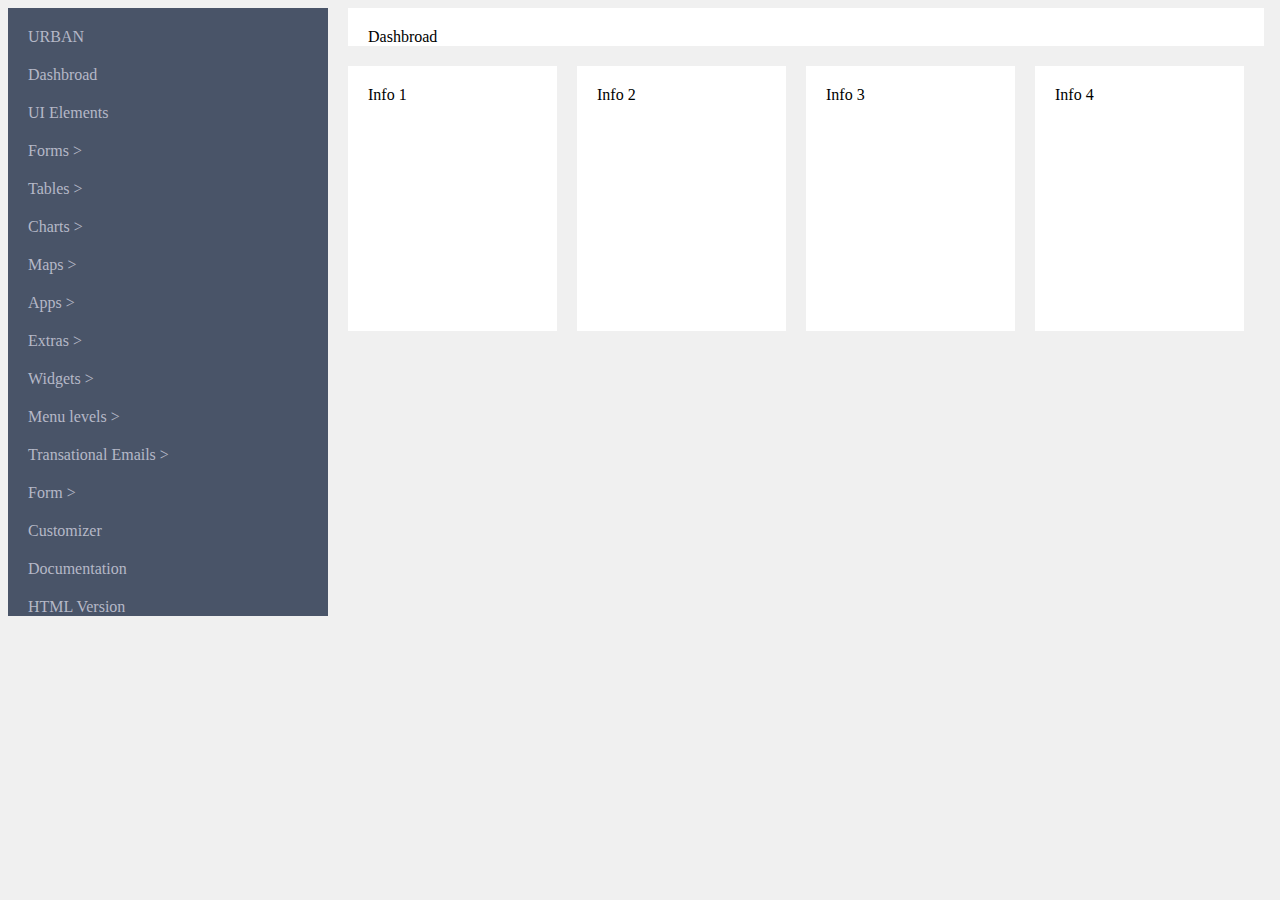
<file: frontend/index.html>
<!DOCTYPE html>
<html lang="en">
<head>
    <meta charset="UTF-8">
    <meta name="viewport" content="width=device-width, initial-scale=1.0">
    <meta http-equiv="X-UA-Compatible" content="ie=edge">
    <link rel="stylesheet" href="css/style.css">
    <title>Document</title>
</head>
<body>
    <section id="menu">
        <header class="itemMenu" id="headd">
            URBAN
        </header>
        <div class="itemMenu">
            <label>Dashbroad</label>
        </div>
        <div class="itemMenu">
            <label>UI Elements</label>
        </div>
        <div class="itemMenu">
            <label>Forms ></label>
        </div>
        <div class="itemMenu">
            <label>Tables ></label>
        </div>
        <div class="itemMenu">
            <label>Charts ></label>
        </div>
        <div class="itemMenu">
            <label>Maps ></label>
        </div>
        <div class="itemMenu">
            <label>Apps ></label>
        </div>
        <div class="itemMenu">
            <label>Extras ></label>
        </div>
        <div class="itemMenu">
            <label>Widgets ></label>
        </div>
        <div class="itemMenu">
            <label>Menu levels ></label>
        </div>
        <div class="itemMenu">
            <label>Transational Emails ></label>
        </div>
        <div class="itemMenu">
            <label>Form ></label>
        </div>
        <div class="itemMenu">
            <label>Customizer</label>
        </div>
        <div class="itemMenu">
            <label>Documentation</label>
        </div>
        <div class="itemMenu">
            <label>HTML Version</label>
        </div>
    </section>
    <main>
        <Header id="header">
            <label>Dashbroad</label>
        </Header>
        <div class="corpo">
            <div class="divMain">
                Info 1
            </div>
            <div class="divMain">
                Info 2
            </div>
            <div class="divMain">
                Info 3
            </div>
            <div class="divMain">
                Info 4
            </div>
        </div>
    </main>
</body>
</html>
</file>
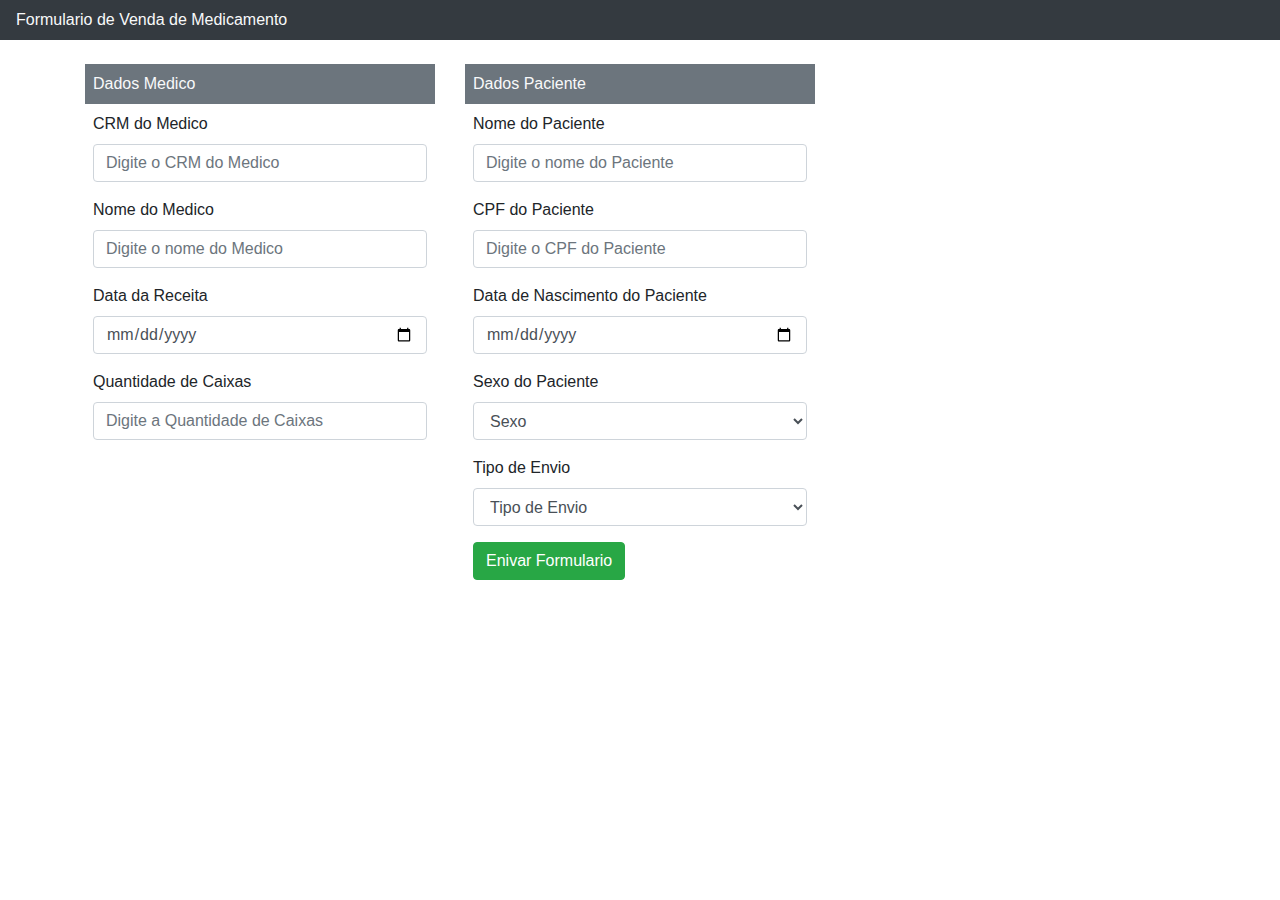
<file: frontend/ex1/index.html>
<!DOCTYPE html>
<html lang="en">
<head>
    <meta charset="UTF-8">
    <meta name="viewport" content="width=device-width, initial-scale=1.0">
    <meta http-equiv="X-UA-Compatible" content="ie=edge">
    <title>Document</title>
    <link rel="stylesheet" href="https://stackpath.bootstrapcdn.com/bootstrap/4.4.1/css/bootstrap.min.css" 
    integrity="sha384-Vkoo8x4CGsO3+Hhxv8T/Q5PaXtkKtu6ug5TOeNV6gBiFeWPGFN9MuhOf23Q9Ifjh" 
    crossorigin="anonymous">
    <link rel="stylesheet" href="css/style.css">
</head>
<body>
    <header>
        <nav class="navbar navbar-dark bg-dark text-light">
            Formulario de Venda de Medicamento
        </nav> 
    </header>
    <main class="container">
        <form class="row mt-4">
            <div class="col-md-4">
                <header class="p-2 text-light bg-secondary">
                    Dados Medico
                </header>
                <div class="p-2">
                    <div class="form-group">
                        <label for="crmMed">CRM do Medico</label>
                        <input class="form-control" type="text" name="crmMed" 
                        placeholder="Digite o CRM do Medico" id="crmMed">
                    </div>
                    <div class="form-group">
                        <label for="nomeMed">Nome do Medico</label>
                        <input class="form-control" type="text" name="nomeMed" 
                        placeholder="Digite o nome do Medico" id="nomeMed">
                    </div>
                    <div class="form-group">
                        <label for="dataReceita">Data da Receita</label>
                        <input class="form-control" type="date" name="dataReceita" 
                        id="dataReceita">
                    </div>
                    <div class="form-group">
                        <label for="qtdCaixa">Quantidade de Caixas</label>
                        <input class="form-control" type="number" name="qtdCaixa" 
                        placeholder="Digite a Quantidade de Caixas" id="qtdCaixa">
                    </div>
                </div>
            </div>
            <div class="col-md-4">
                <header class="p-2 text-light bg-secondary">
                    Dados Paciente
                </header>
                <div class="p-2">
                    <div class="form-group">
                        <label for="nomePaci">Nome do Paciente</label>
                        <input class="form-control" type="text" name="nomePaci" 
                        placeholder="Digite o nome do Paciente" id="nomePaci">
                    </div>
                    <div class="form-group">
                        <label for="cpfPaci">CPF do Paciente</label>
                        <input class="form-control" type="text" name="cpfPaci" 
                        placeholder="Digite o CPF do Paciente" id="cpfPaci">
                    </div>
                    <div class="form-group">
                        <label for="dataNascPaci">Data de Nascimento do Paciente</label>
                        <input class="form-control" type="date" name="dataNascPaci" 
                        id="dataNascPaci">
                    </div>
                    <div class="form-group">
                        <label for="sexoPaci">Sexo do Paciente</label>
                        <select class="form-control" name="sexoPaci" id="sexoPaci">
                            <option value="" disabled selected>Sexo</option>
                            <option value="Masculino">Masculino</option>
                            <option value="Feminino">Feminino</option>
                        </select>
                    </div>
                    <div class="form-group">
                        <label for="tipoEnvio">Tipo de Envio</label>
                        <select class="form-control" name="tipoEnvio" id="tipoEnvio">
                            <option value="" disabled selected>Tipo de Envio</option>
                            <option value="anexarArquivo">Anexar Arquivo</option>
                            <option value="whatsApp">WhatsApp</option>
                            <option value="email">E-mail</option>
                        </select>
                    </div>
                    <button class="btn btn-success" type="submit">Enivar Formulario</button>
                </div>
            </div>
        </form>
    </main>
    <script src="https://code.jquery.com/jquery-3.4.1.slim.min.js" 
    integrity="sha384-J6qa4849blE2+poT4WnyKhv5vZF5SrPo0iEjwBvKU7imGFAV0wwj1yYfoRSJoZ+n" 
    crossorigin="anonymous"></script>
    <script src="https://cdn.jsdelivr.net/npm/popper.js@1.16.0/dist/umd/popper.min.js" 
    integrity="sha384-Q6E9RHvbIyZFJoft+2mJbHaEWldlvI9IOYy5n3zV9zzTtmI3UksdQRVvoxMfooAo" 
    crossorigin="anonymous"></script>
    <script src="https://stackpath.bootstrapcdn.com/bootstrap/4.4.1/js/bootstrap.min.js" 
    integrity="sha384-wfSDF2E50Y2D1uUdj0O3uMBJnjuUD4Ih7YwaYd1iqfktj0Uod8GCExl3Og8ifwB6" 
    crossorigin="anonymous"></script>
    <script src="js/script.js"></script>
</body>
</html>
</file>
<file: frontend/css/style.css>
#menu{
    width: 25vw;
    height: 100%;
    background-color: #495468;
    color: #b5b8c7;
}
.itemMenu{
    padding-top: 20px;
    padding-left: 20px;
}
body{
    display: flex;
    background-color: #f0f0f0;
}
#header{
    padding-top: 20px;
    padding-left: 20px;
    background-color: #ffffff;
    width: 70vw;
}
main{
    padding-left: 20px;
}
.divMain{
    width: 25%;
    height: 25vh;
    background-color: #ffffff;
    padding: 20px;
    margin-top: 20px;
    margin-bottom: 20px;
    margin-right: 20px;
}
.corpo{
    display: flex;
}
</file>
<file: frontend/ex1/css/style.css>
input[type=number]::-webkit-inner-spin-button, 
input[type=number]::-webkit-outer-spin-button { 
  -webkit-appearance: none; 
  margin: 0; 
}
</file>
